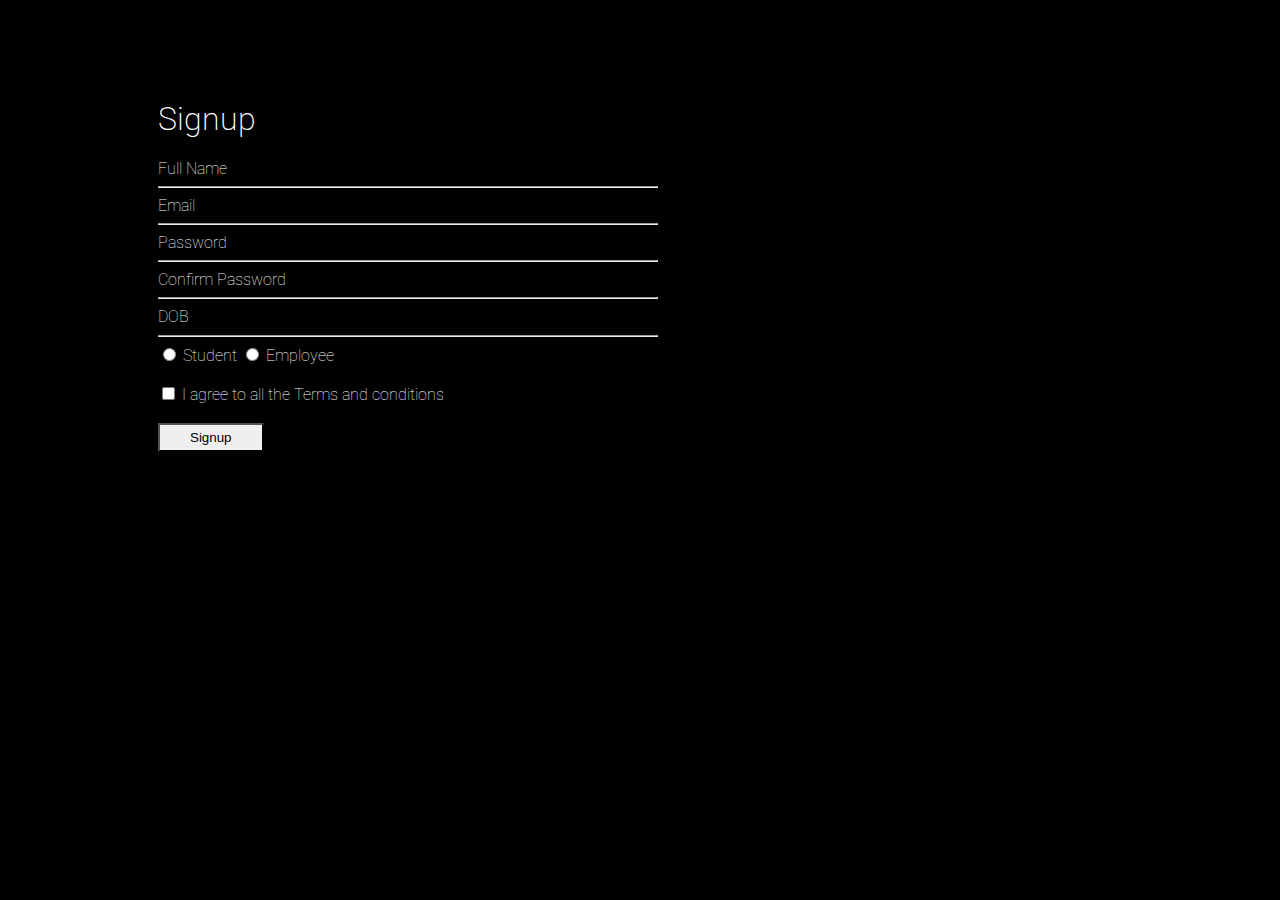
<file: HTML Project/index.html>
<!DOCTYPE html>
<html lang="en">
<head>
    <meta charset="UTF-8">
    <meta http-equiv="X-UA-Compatible" content="IE=edge">
    <meta name="viewport" content="width=device-width, initial-scale=1.0">
    <meta name="description" content="weekend test">
    <link rel="stylesheet" href="css\style.css">
    <link rel="shortcut icon" href="favicon.ico" type="image/x-icon">
    <title>Login page</title>
    <link rel="preconnect" href="https://fonts.googleapis.com"><link rel="preconnect" href="https://fonts.gstatic.com" crossorigin><link href="https://fonts.googleapis.com/css2?family=Roboto&display=swap" rel="stylesheet">
</head>

<body>
    <header>
        <h1>Signup</h1>
    </header>
    
    <main>
        <div class="FORM">
            <form action="mailto:swap95nil@gmail.com" id="form01">
                <label for="Full Name">Full Name</label>
                <input type="text" name="Full Name" class="WIDTH" required>
                <br>
                <hr>
                <label for="email">Email</label>
                <input type="email" name="email" class="WIDTH" required>
                <br>
                <hr>
                <label for="password">Password</label>
                <input type="password" name="password" class="WIDTH" required>
                <br>
                <hr>
                <label for="confirm password">Confirm Password</label>
                <input type="password" name="confirm password" class="WIDTH" required>
                <br>
                <hr>
                <label for="Date of birth">DOB</label>
                <input type="date" name="DOB" required>
                <br>
                <hr>
                <input type="radio" class="radio" name="category" id="Student" value="Student" required>
                <label for="student">Student</label>
                <input type="radio" class="radio" name="category" id="Employee">
                <label for="employee">Employee</label>
                <br>
                <br>

                <input type="checkbox" name="checkbox" id="declaration" required>
                <label for="declaration">I agree to all the Terms and conditions</label>
                <br>
                <br>
                <button class="btn" type="submit" form="form01" value="Signup">Signup</button>
    
            </form>
        </div>
    </main>

    <footer>

    </footer>
</body>
</html>
</file>
